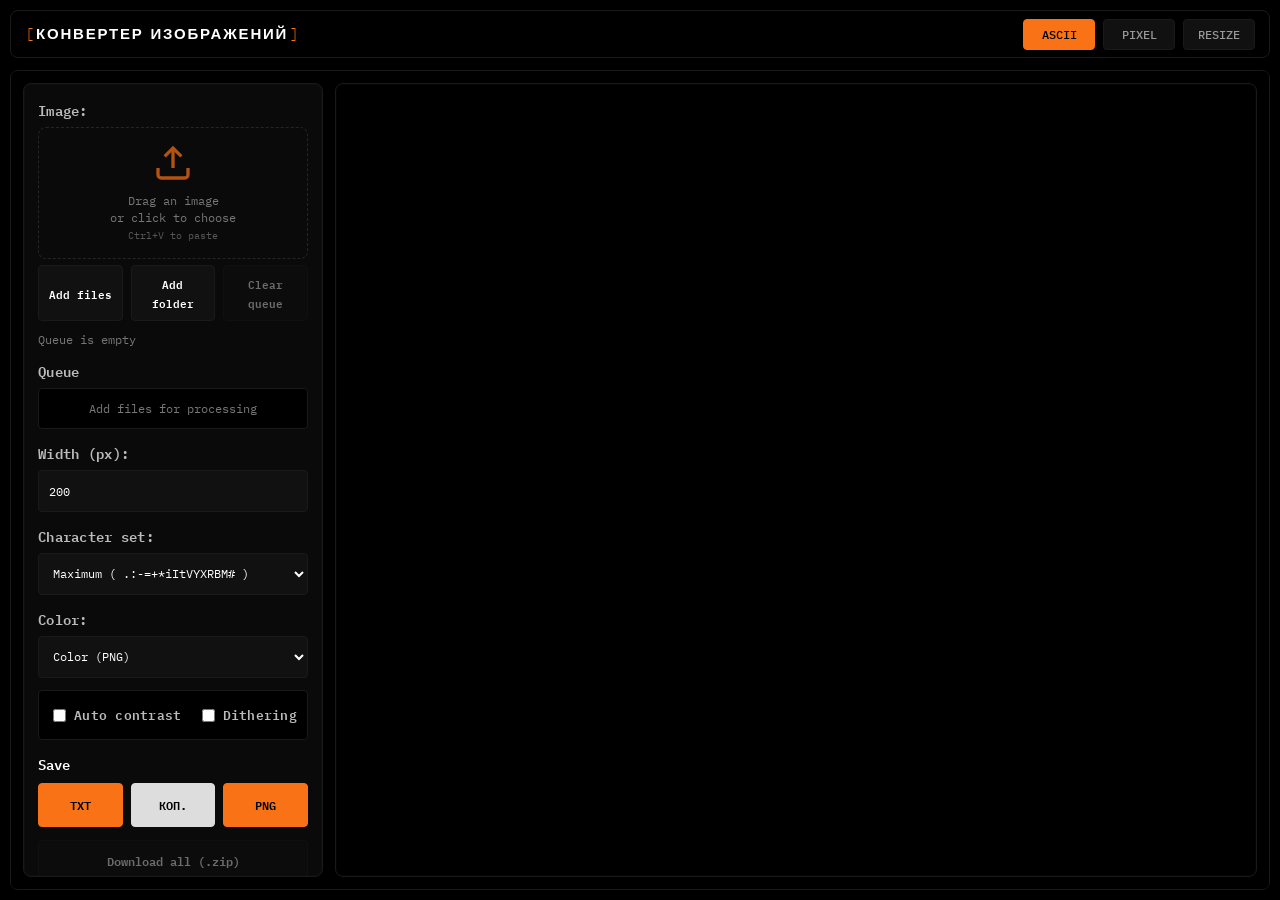
<file: index.html>
<!doctype html>
<html lang="ru">
  <head>
    <meta charset="utf-8" />
    <meta name="viewport" content="width=device-width, initial-scale=1" />
    <title>Image Converters</title>
    <link rel="stylesheet" href="style.css" />
  </head>
  <body>
    <main class="app-shell">
      <header class="app-header">
        <h1>Конвертер Изображений</h1>
        <div class="tool-tabs" role="tablist" aria-label="Выбор инструмента">
          <button
            type="button"
            class="tool-tab is-active"
            role="tab"
            id="tab-ascii"
            aria-controls="panel-ascii"
            aria-selected="true"
            data-tool-tab="ascii"
          >
            ASCII
          </button>
          <button
            type="button"
            class="tool-tab"
            role="tab"
            id="tab-pixel"
            aria-controls="panel-pixel"
            aria-selected="false"
            data-tool-tab="pixel"
          >
            PIXEL
          </button>
          <button
            type="button"
            class="tool-tab"
            role="tab"
            id="tab-resize"
            aria-controls="panel-resize"
            aria-selected="false"
            data-tool-tab="resize"
          >
            RESIZE
          </button>
        </div>
      </header>

      <section class="tool-panels">
        <section
          class="tool-panel is-active"
          id="panel-ascii"
          role="tabpanel"
          aria-labelledby="tab-ascii"
        >
          <iframe
            id="frame-ascii"
            class="tool-frame"
            src="projects/ascii-convert/index.html?embed=1"
            title="ASCII Converter"
            loading="eager"
          ></iframe>
        </section>
        <section
          class="tool-panel"
          id="panel-pixel"
          role="tabpanel"
          aria-labelledby="tab-pixel"
          hidden
        >
          <iframe
            id="frame-pixel"
            class="tool-frame"
            data-src="projects/retro-pixel/index.html?embed=1"
            title="PIXEL Converter"
            loading="lazy"
          ></iframe>
        </section>
        <section
          class="tool-panel"
          id="panel-resize"
          role="tabpanel"
          aria-labelledby="tab-resize"
          hidden
        >
          <iframe
            id="frame-resize"
            class="tool-frame"
            data-src="projects/image-resize/index.html?embed=1"
            title="Resize & Compress Tool"
            loading="lazy"
          ></iframe>
        </section>
      </section>
    </main>
    <script src="shared/js/shell-tabs.js"></script>
  </body>
</html>
</file>
<file: style.css>
@import url('https://fonts.googleapis.com/css2?family=IBM+Plex+Mono:ital,wght@0,300;0,400;0,500;0,600;1,300;1,400&family=Syne:wght@400;500;600;700;800&display=swap');

:root {
  --black: #000000;
  --white: #ffffff;
  --orange: #F97316;
  --orange-dim: rgba(249, 115, 22, 0.15);
  --orange-glow: rgba(249, 115, 22, 0.08);
  --gray-950: #0A0A0A;
  --gray-900: #111111;
  --gray-850: #161616;
  --gray-800: #1A1A1A;
  --gray-750: #1F1F1F;
  --gray-700: #252525;
  --gray-600: #333333;
  --gray-500: #555555;
  --gray-400: #777777;
  --gray-300: #999999;
  --gray-200: #BBBBBB;
  --gray-100: #DDDDDD;
  --bg: var(--black);
  --panel: var(--gray-950);
  --text: var(--white);
  --muted: var(--gray-400);
  --accent: var(--orange);
  --border: var(--gray-800);
  --border-strong: var(--gray-700);
  --font-display: 'Syne', sans-serif;
  --font-mono: 'IBM Plex Mono', 'Consolas', 'Courier New', monospace;
  --radius-sm: 4px;
  --radius-md: 8px;
}

* {
  box-sizing: border-box;
}

html,
body {
  margin: 0;
  width: 100%;
  height: 100%;
}

body {
  background:
    radial-gradient(circle at 50% 48%, rgba(249, 115, 22, 0.045), transparent 26%),
    var(--bg);
  color: var(--text);
  font-family: var(--font-mono);
  font-size: 14px;
  overflow: hidden;
  -webkit-font-smoothing: antialiased;
  -moz-osx-font-smoothing: grayscale;
}

.app-shell {
  width: 100%;
  max-width: 100%;
  height: 100dvh;
  min-height: 100dvh;
  display: flex;
  flex-direction: column;
  gap: 12px;
  padding: 10px;
  overflow: hidden;
}

.app-header {
  display: flex;
  width: 100%;
  align-items: center;
  justify-content: space-between;
  gap: 12px;
  min-height: 48px;
  padding: 0 14px;
  background: var(--black);
  border: 1px solid var(--border);
  border-radius: var(--radius-md);
  min-width: 0;
  max-width: 100%;
}

h1 {
  display: inline-flex;
  align-items: baseline;
  gap: 2px;
  margin: 0;
  font-family: var(--font-display);
  font-size: 15px;
  font-weight: 800;
  line-height: 1.1;
  letter-spacing: 0.12em;
  color: var(--white);
  text-transform: uppercase;
  white-space: nowrap;
}

h1::before,
h1::after {
  color: var(--accent);
  font-family: var(--font-mono);
  font-weight: 300;
  letter-spacing: 0;
}

h1::before {
  content: '[';
}

h1::after {
  content: ']';
}

.tool-tabs {
  display: inline-grid;
  grid-template-columns: repeat(3, minmax(0, 1fr));
  gap: 8px;
  min-width: 0;
}

.tool-tab {
  min-width: 0;
  border: 1px solid var(--border);
  background: var(--gray-900);
  color: var(--gray-300);
  border-radius: var(--radius-sm);
  padding: 7px 14px;
  font: inherit;
  font-size: 12px;
  font-weight: 500;
  cursor: pointer;
  transition: border-color 0.2s ease, color 0.2s ease, background 0.2s ease;
}

.tool-tab:hover {
  border-color: var(--border-strong);
  color: var(--white);
}

.tool-tab.is-active {
  border-color: var(--accent);
  color: var(--black);
  background: var(--accent);
}

.tool-panels {
  flex: 1;
  min-width: 0;
  min-height: 0;
  border: 1px solid var(--border);
  border-radius: var(--radius-md);
  background: var(--panel);
  overflow: hidden;
  box-shadow: inset 0 0 0 1px rgba(255, 255, 255, 0.015);
}

.tool-panel {
  width: 100%;
  height: 100%;
}

.tool-panel[hidden] {
  display: none;
}

.tool-frame {
  display: block;
  width: 100%;
  height: 100%;
  border: 0;
  background: var(--black);
}

@media (max-width: 980px) {
  .app-shell {
    padding: 8px;
    gap: 8px;
  }

  .app-header {
    flex-direction: column;
    align-items: stretch;
    padding: 10px;
  }

  h1 {
    display: block;
    font-size: 18px;
    letter-spacing: 0.08em;
    white-space: normal;
    text-align: center;
    overflow-wrap: anywhere;
    min-width: 0;
  }

  .tool-tabs {
    display: grid;
    width: min(100%, calc(100vw - 36px));
    max-width: 100%;
    align-self: center;
  }

  .tool-tab {
    width: 100%;
    min-height: 42px;
    padding: 8px 10px;
  }
}

@media (max-width: 520px) {
  h1 {
    font-size: 14px;
    letter-spacing: 0.06em;
  }

  .tool-tab {
    font-size: 12px;
    padding: 8px 6px;
  }
}
</file>
